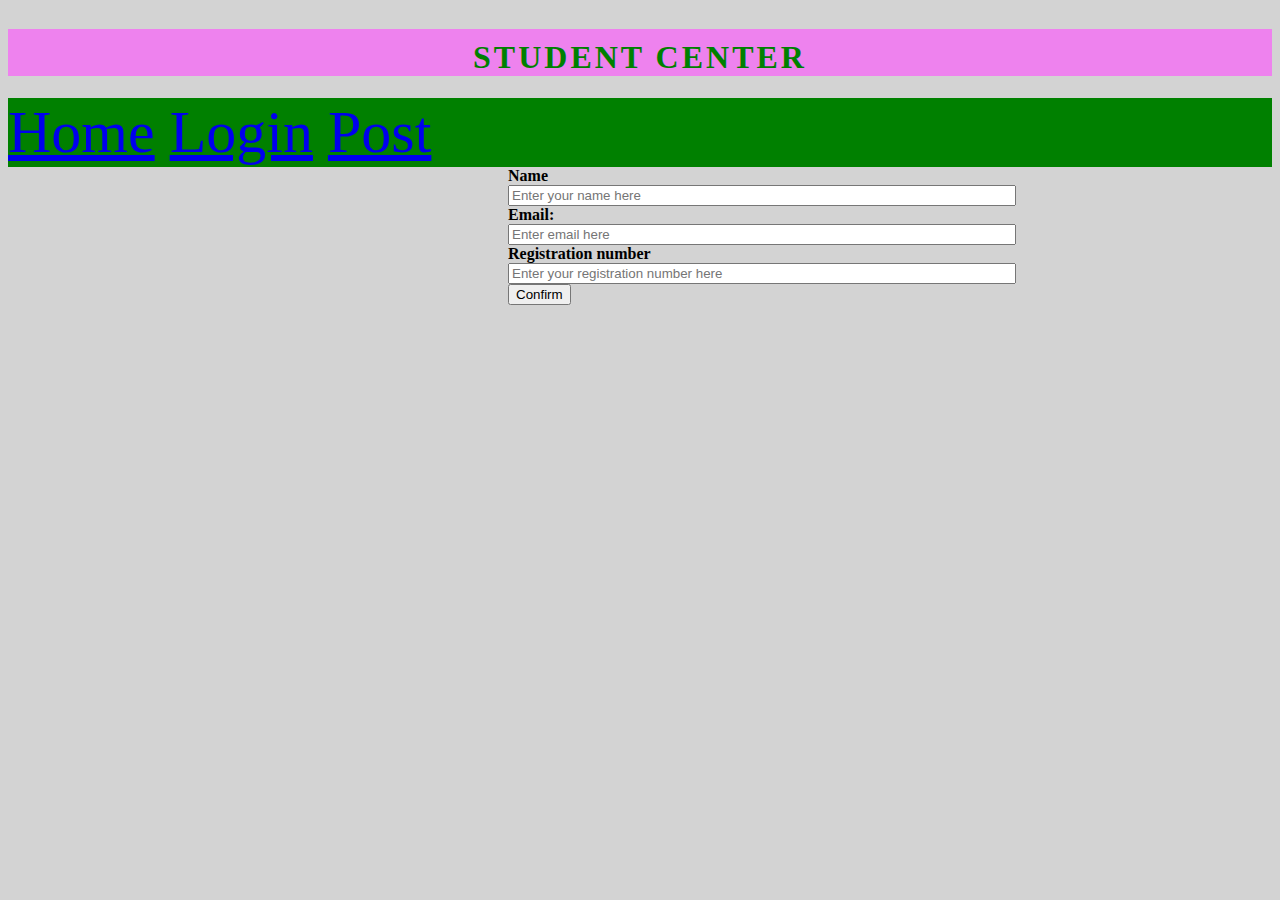
<file: template/index.html>
<!DOCTYPE html>
<html>
<head>
	<title>Andela university</title>
	<link rel="stylesheet" type="text/css" href="style.css">
</head>
<h1>Student center</h1>
<div class="navbar">
<a href="index.html">Home</a>
<a href="login.html">Login</a>
<a href="post.html">Post</a>
</div>
<body>
	<div class="registration">
		<form>	
			<label for="name"><b>Name</b></label><br>
			<input type="text" placeholder="Enter your name here" name="name" required=><br>
			<label for="email"><b>Email: </b></label><br>
			<input type="password" placeholder= "Enter email here" name="user_email" required><br>
			<label for="reg"><b>Registration number</b></label><br>
			<input type="Registration number" placeholder="Enter your registration number here" name="psw" required><br>
			<button type="submit">Confirm</button>
		</form>
	</div>
</body>
</html>
</file>
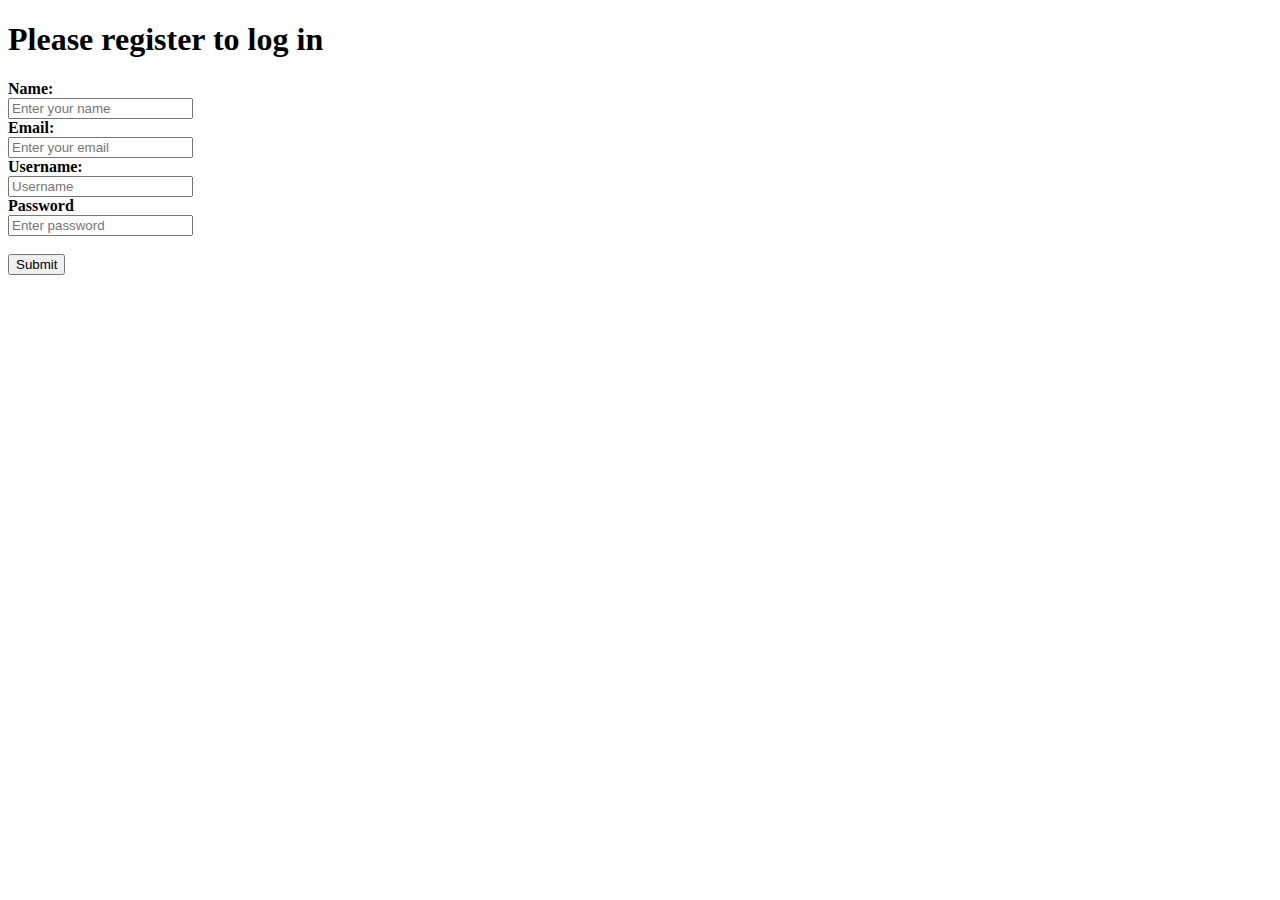
<file: Flask_login/templates/index.html>
<!DOCTYPE html>
<html>
<head>
	<title>Login page</title>
</head>
<body>
	<h1>Please register to log in</h1>
	<form method = "POST">
		<label type="text"><b>Name:</b></label><br>
		<input type="text" name="name" placeholder="Enter your name"><br>

		<label type="text"><b>Email:</b></label><br>
		<input type="text" name="email" placeholder="Enter your email"><br>

		<label type="text"><b>Username:</b></label><br>
		<input type="text" name="username" placeholder="Username"><br>

		<label type="text"><b>Password</b></label><br>
		<input type="password" name="password" placeholder="Enter password">
		<br><br>
		<input type="submit"</a>
	</form>
</body>
</html>
</file>
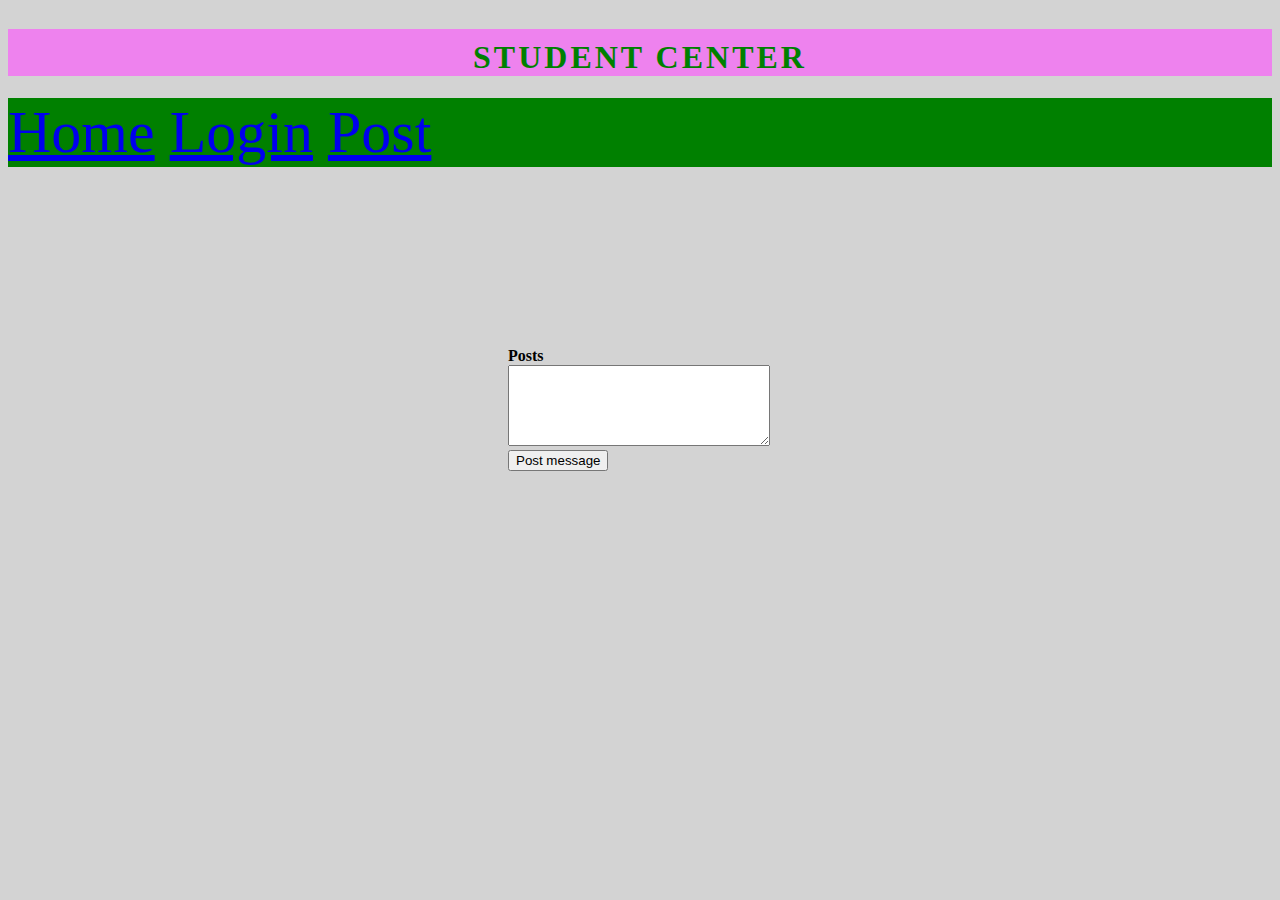
<file: template/addpost.html>
<!DOCTYPE html>
<html>
<head>
	<title>Posts</title>
	<link rel="stylesheet" type="text/css" href="style.css">
</head>
<h1>Student center</h1>
<div class="navbar">
	<a href="index.html">Home</a>
	<a href="login.html">Login</a>
	<a href="post.html">Post</a>
</div>
<br></br>
<br></br>
<br></br>
<br></br>
<body>
<div class="login">
	<form>
		<br><br>
		<label align="center"><b>Posts</b></label><br>
		<textarea cols="30" rows="5"></textarea><br>
		<button type="submit">Post message</button>
	</form>
</div>
</body>
</html>
</file>
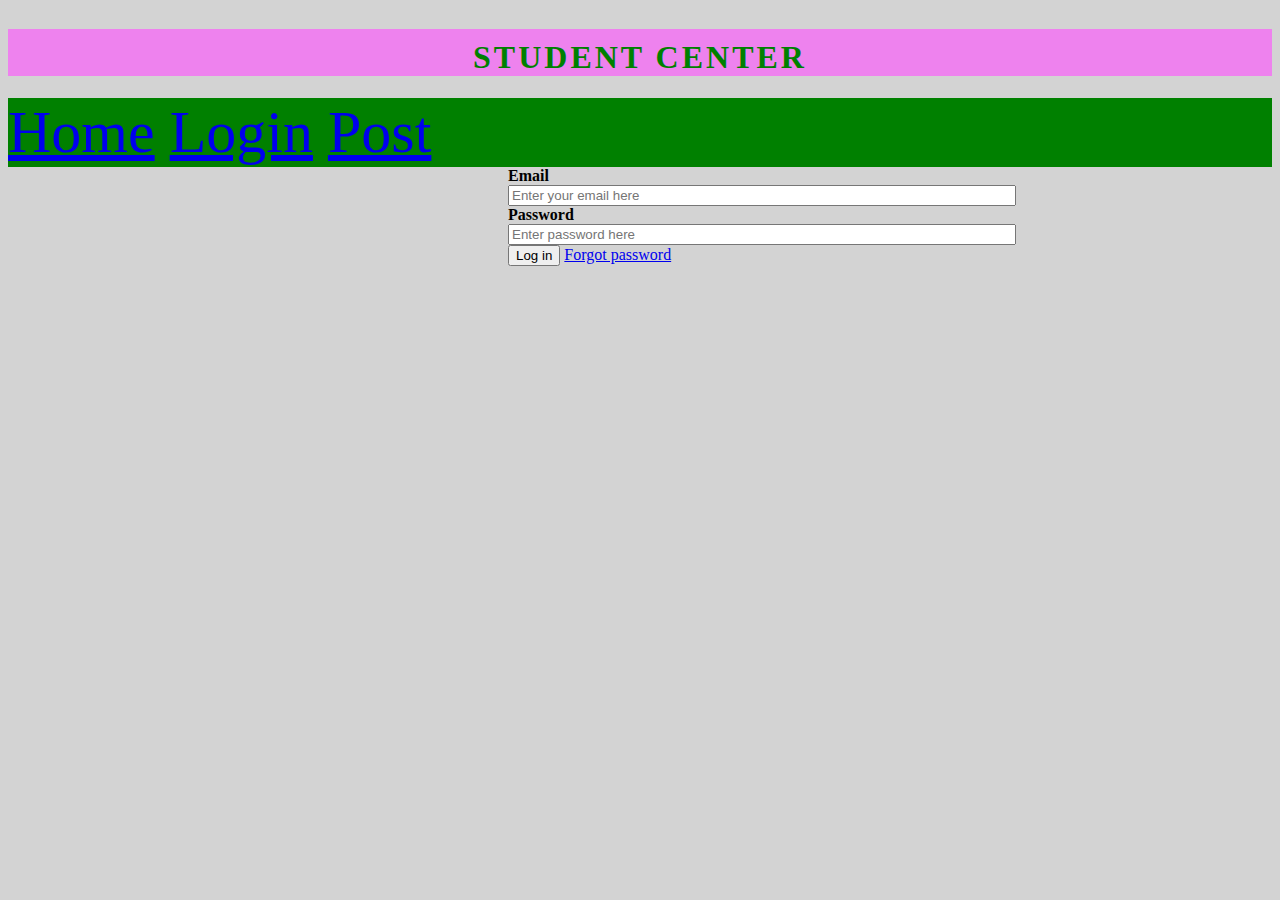
<file: template/login.html>
<!DOCTYPE html>
<html>
<head>
	<title>Log in</title>
	<link rel="stylesheet" type="text/css" href="style.css">
</head>
<h1>Student center</h1>
<div class="navbar">
<a href="index.html">Home</a>
<a href="login.html">Login</a>
<a href="post.html">Post</a>
</div>
<body>
<div class="login">
	<form>
		<label type = "email"><b>Email</b></label><br>
		<input type="email" placeholder="Enter your email here" name="user_email"><br>
		<label for="psw"><b>Password</b></label><br>
		<input type="password" placeholder= "Enter password here" name="psw"><br>
		<button type="submit">Log in</button>
		<a href="forgot_password">Forgot password</a>
	</form>
</div>
</body>
</html>
</file>
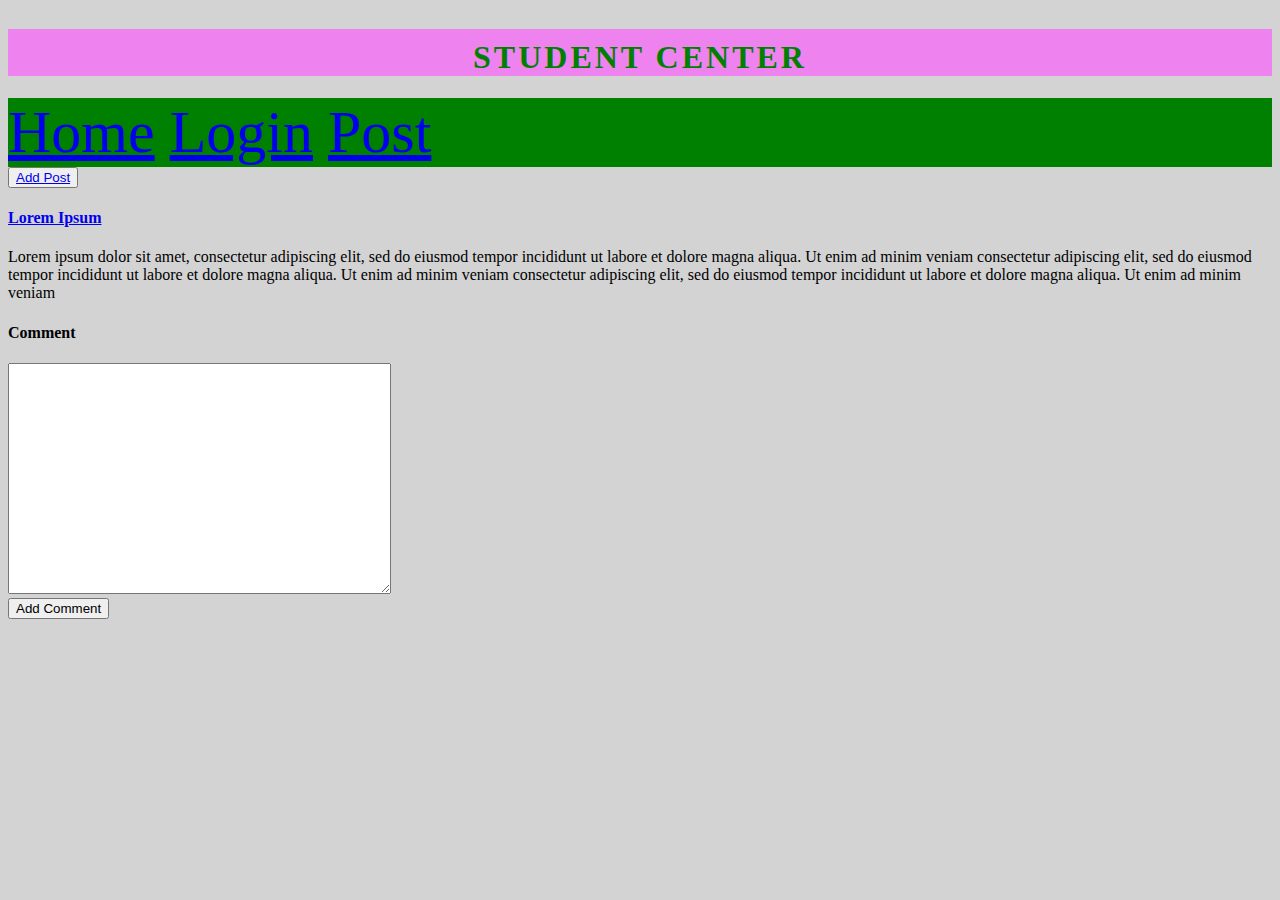
<file: template/post.html>
<!DOCTYPE html>
<html>
<head>
	<title>Posts</title>
	<link rel="stylesheet" type="text/css" href="style.css">
</head>
<h1>Student center</h1>
<div class="navbar">
<a href="index.html">Home</a>
<a href="login.html">Login</a>
<a href="post.html">Post</a>
</div>
<body>
<div class="post">
	<button><a href="addpost.html">Add Post</a></button>
	<h4><a href="post.html">Lorem Ipsum</a></h4>
	<p>Lorem ipsum dolor sit amet, consectetur adipiscing elit, sed do eiusmod tempor incididunt ut labore et dolore magna aliqua. Ut enim ad minim veniam  consectetur adipiscing elit, sed do eiusmod tempor incididunt ut labore et dolore magna aliqua. Ut enim ad minim veniam consectetur adipiscing elit, sed do eiusmod tempor incididunt ut labore et dolore magna aliqua. Ut enim ad minim veniam </p>
	<h4>Comment</h4>
	<textarea cols="45" rows="15"></textarea><br>
	<button>Add Comment</button>
	
</div>
</body>
</html>
</file>
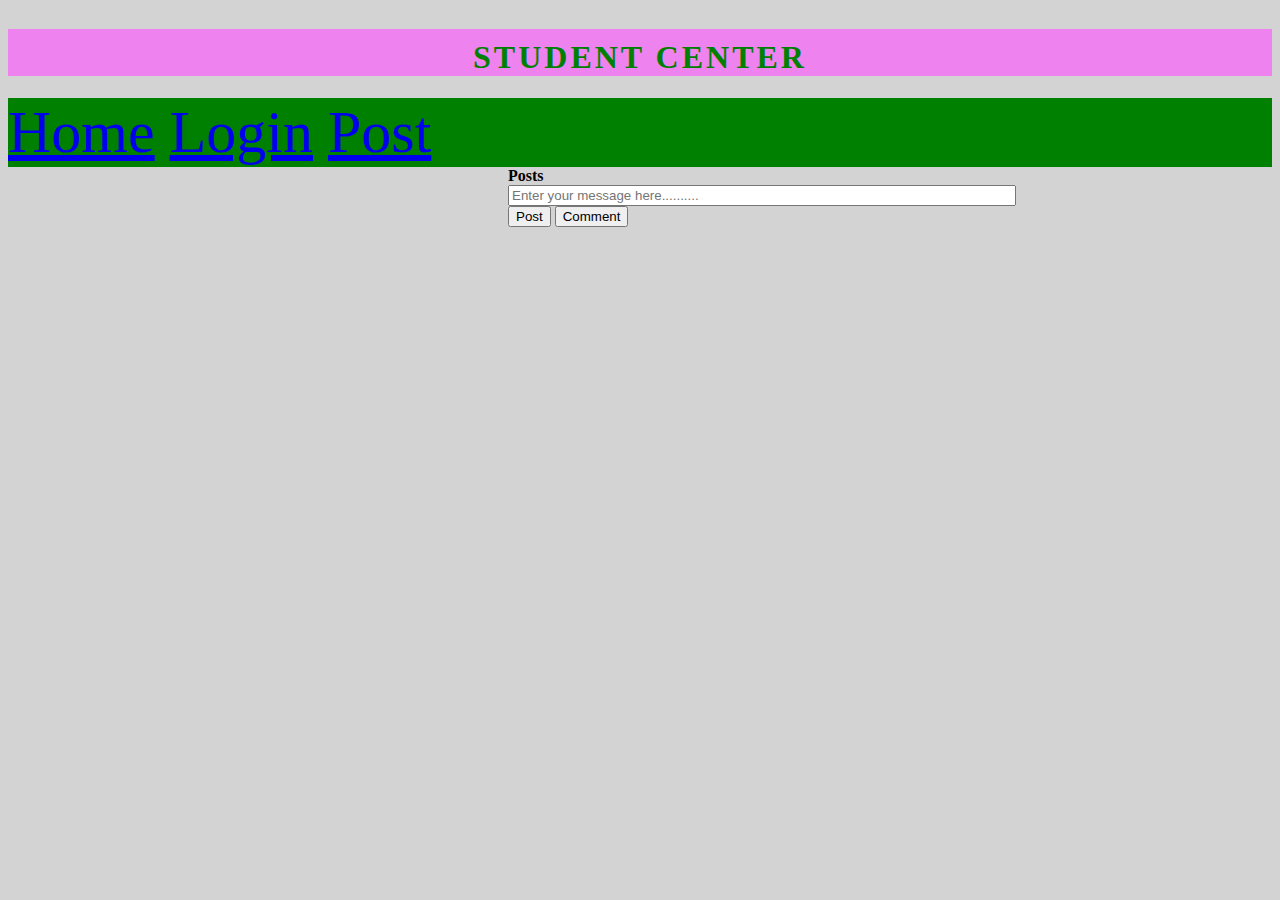
<file: template/posts.html>
<!DOCTYPE html>
<html>
<head>
	<title>Posts</title>
	<link rel="stylesheet" type="text/css" href="style.css">
</head>
<h1>Student center</h1>
<div class="navbar">
<a href="index.html">Home</a>
<a href="login.html">Login</a>
<a href="post.html">Post</a>
</div>
<body>
<div class="login">
	<form>
		<label type = "text"><b>Posts</b></label><br>
		<input type="text" placeholder="Enter your message here.........." text="Posts" required=><br>
		<button type="submit">Post</button>
		<button type="submit">Comment</button>
	</form>
</div>
</body>
</html>
</file>
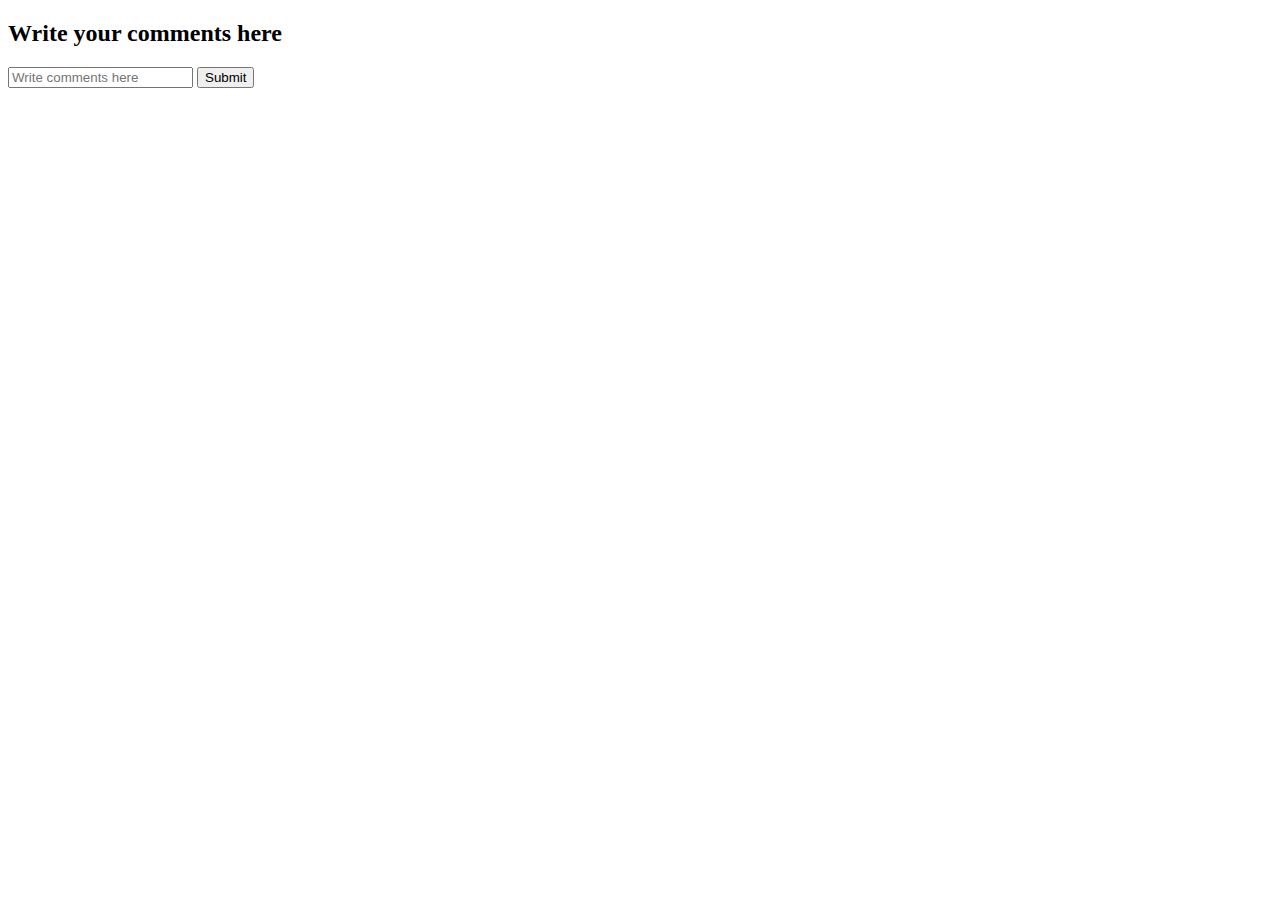
<file: Flask_login/templates/comment.html>
<!DOCTYPE html>
<html>
<head>
	<title>Posts</title>
</head>
<body>
	<h2>Write your comments here</h2>
	<form>
		<input type="text" name="post" placeholder="Write comments here">

		<input type="submit">
	</form>
</body>
</html>
</file>
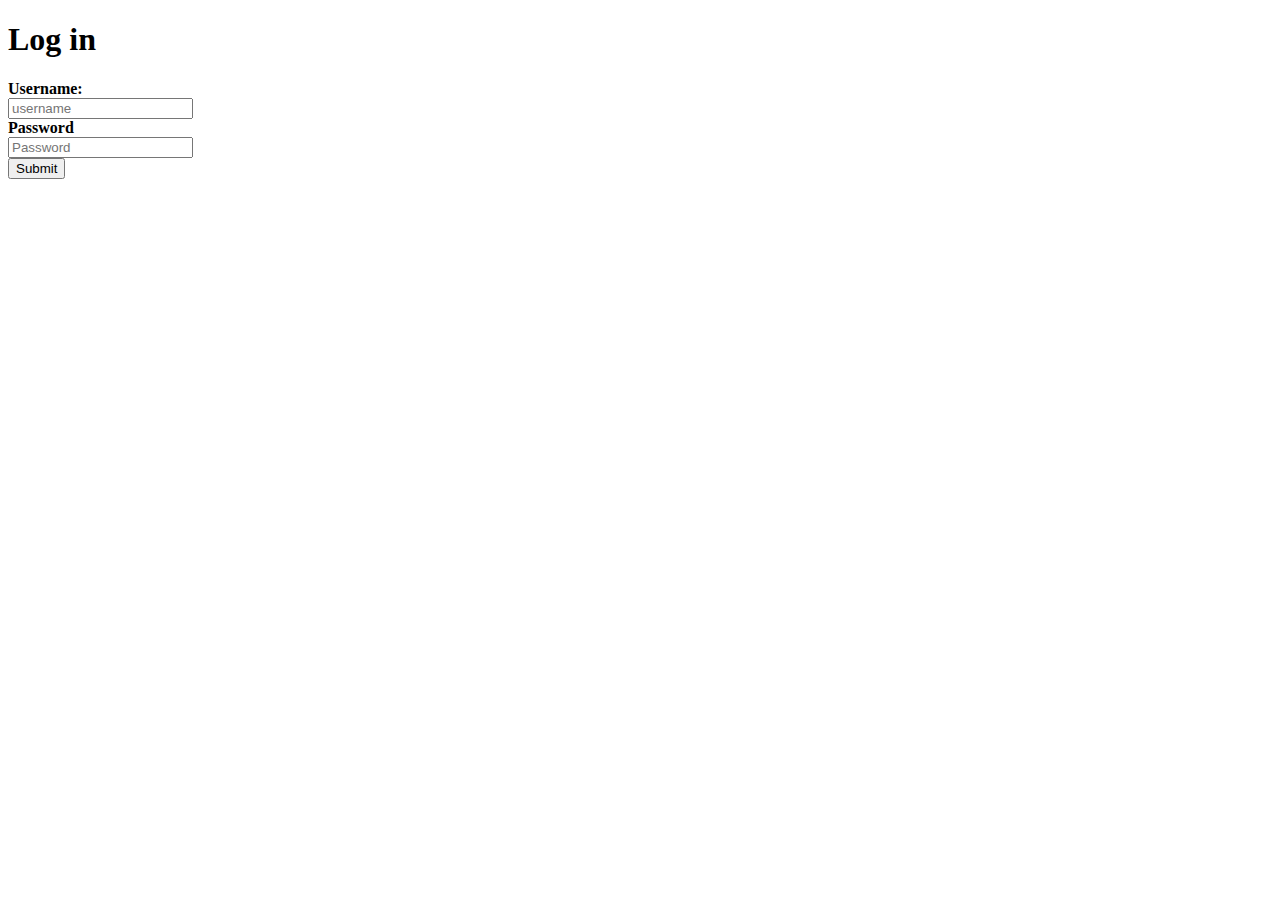
<file: Flask_login/templates/login.html>
<!DOCTYPE html>
<html>
<head>
	<title>Posts</title>
</head>
<body>
	<h1>Log in</h1>
	<form method = "GET">
		<label type="text"><b>Username:</b></label><br>
		<input type="text" name="username" placeholder="username"><br>

		<label type="text"><b>Password</b></label><br>
		<input type="password" name="password" placeholder="Password"><br>

		<input type="submit" >
	</form>
</body>
</html>
</file>
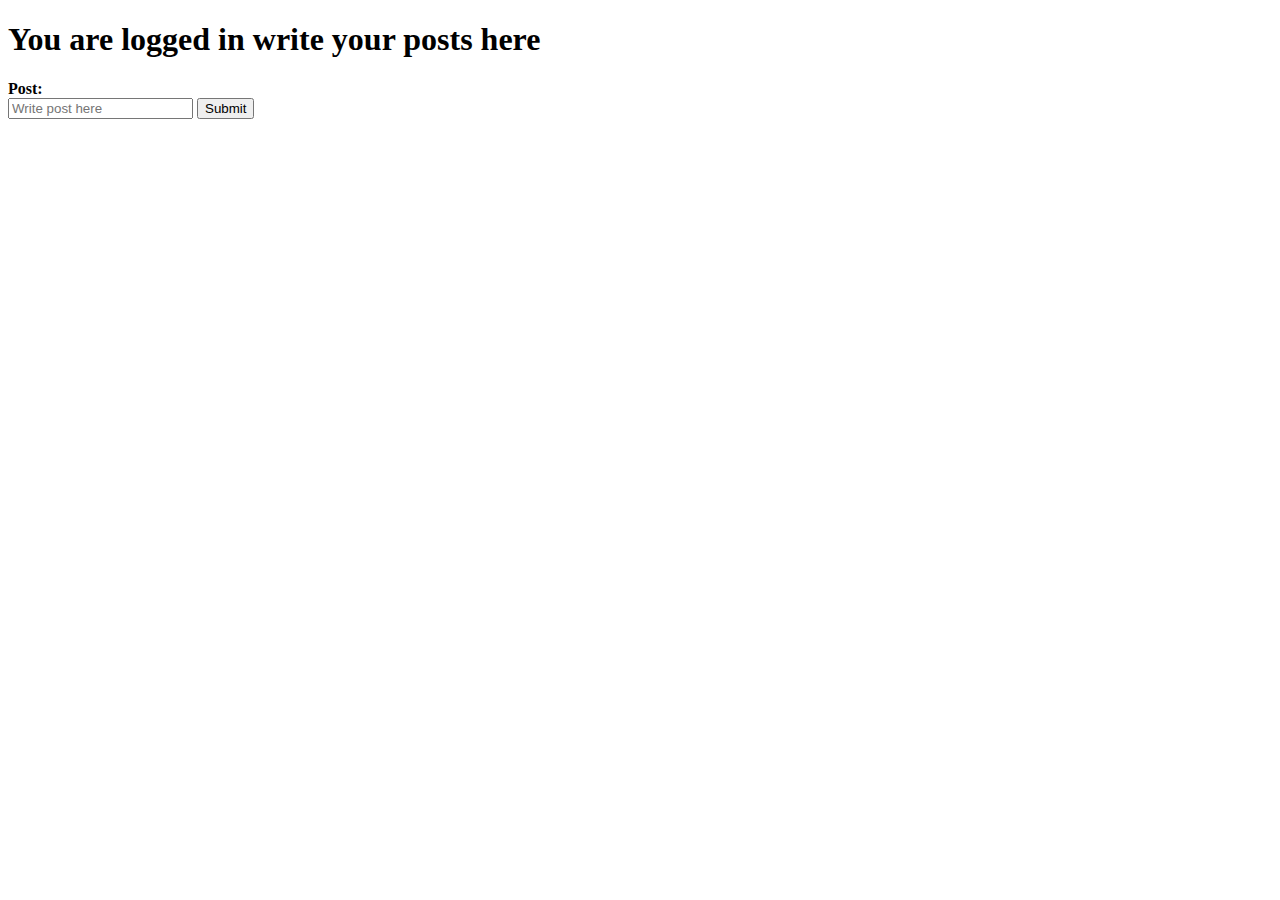
<file: Flask_login/templates/post.html>
<!DOCTYPE html>
<html>
<head>
	<title>Posts</title>
</head>
<body>
	<h1>You are logged in write your posts here</h1>
	<form>
		<label type="text"><b>Post:</b></label><br>
		<input type="text" name="post" placeholder="Write post here">

		<input type="submit">
	</form>
</body>
</html>
</file>
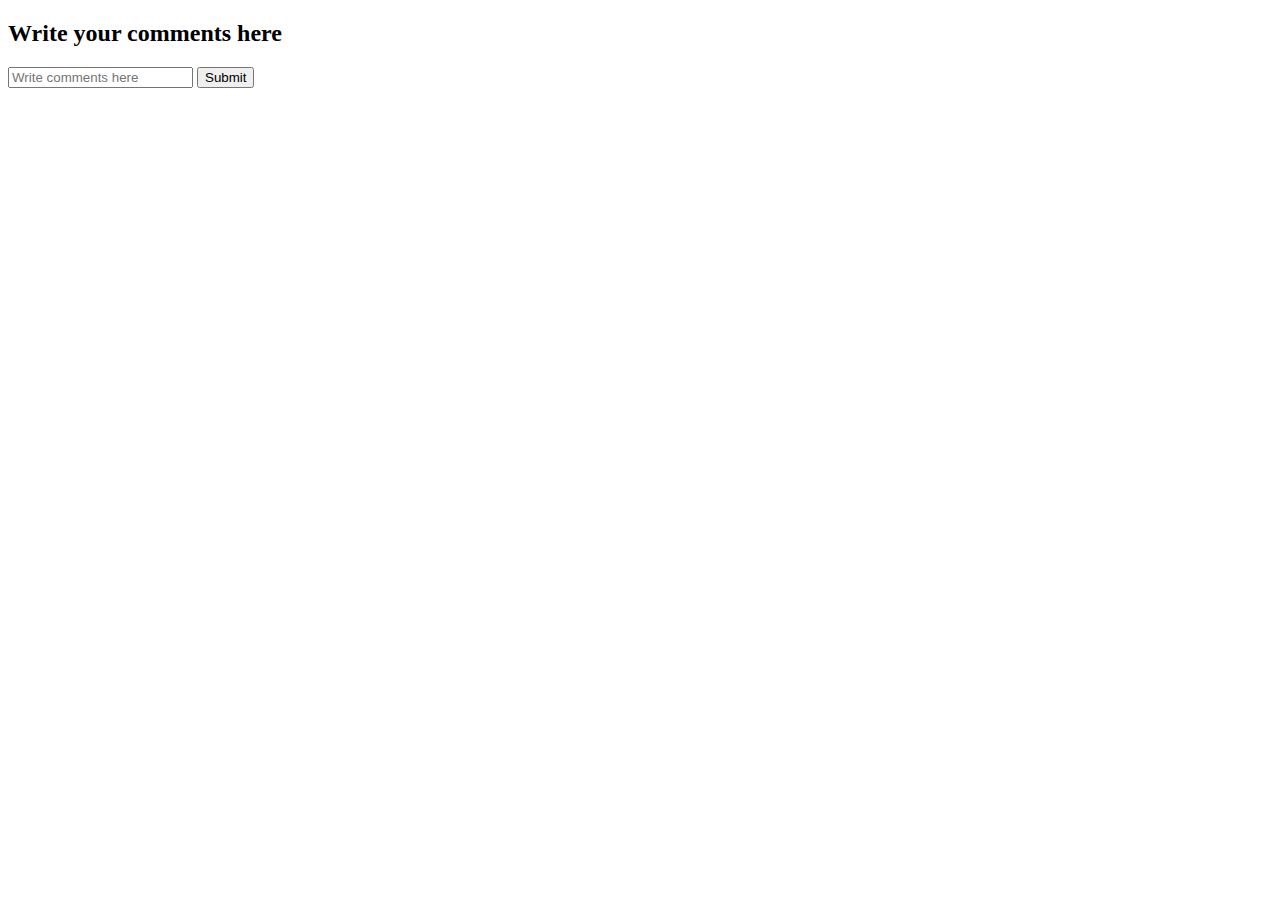
<file: flask_rest/templates/comment.html>
<!DOCTYPE html>
<html>
<head>
	<title>Posts</title>
</head>
<body>
	<h2>Write your comments here</h2>
	<form>
		<input type="text" name="post" placeholder="Write comments here">

		<input type="submit">
	</form>
</body>
</html>
</file>
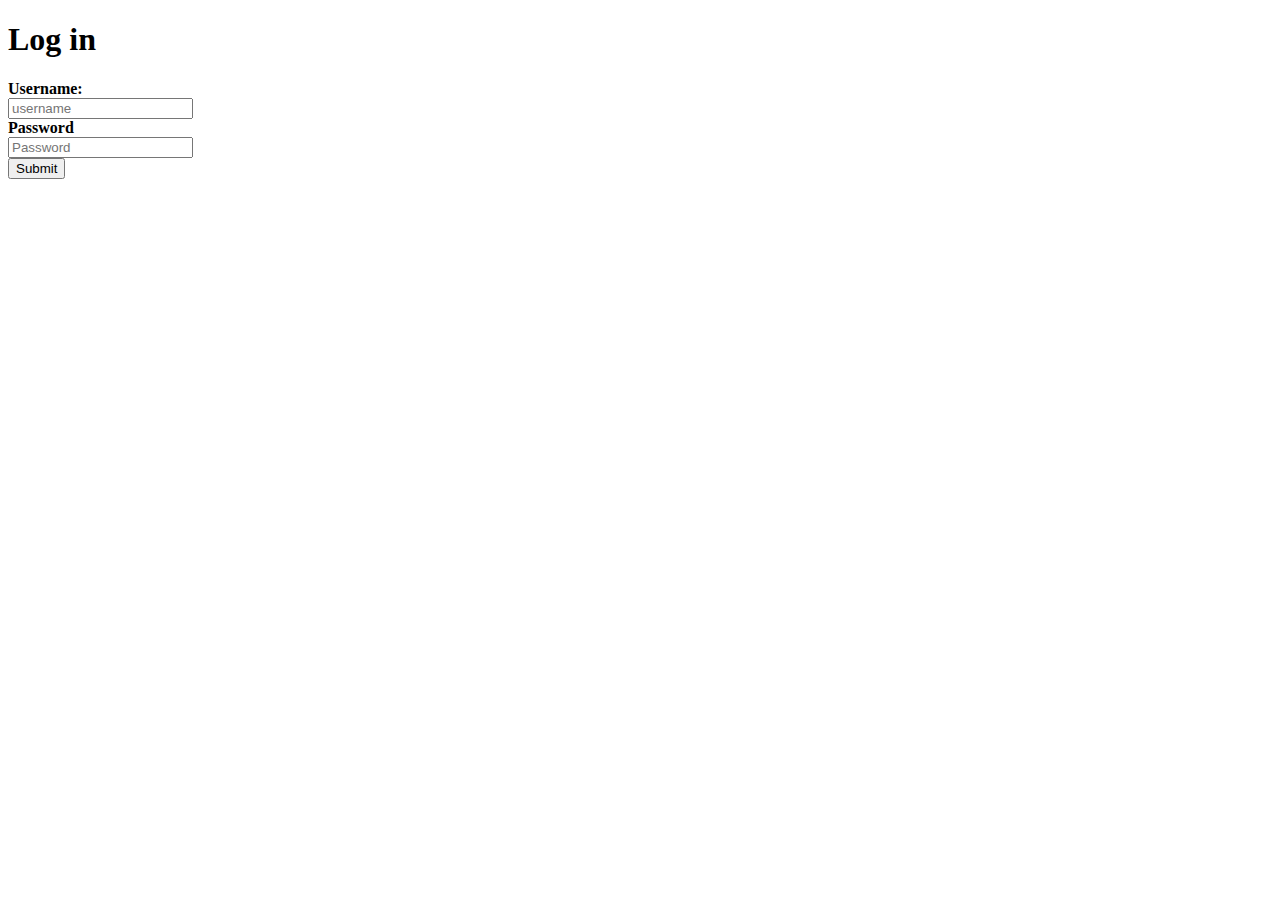
<file: flask_rest/templates/login.html>
<!DOCTYPE html>
<html>
<head>
	<title>Posts</title>
</head>
<body>
	<h1>Log in</h1>
	<form method = "GET">
		<label type="text"><b>Username:</b></label><br>
		<input type="text" name="username" placeholder="username"><br>

		<label type="text"><b>Password</b></label><br>
		<input type="password" name="password" placeholder="Password"><br>

		<input type="submit" >
	</form>
</body>
</html>
</file>
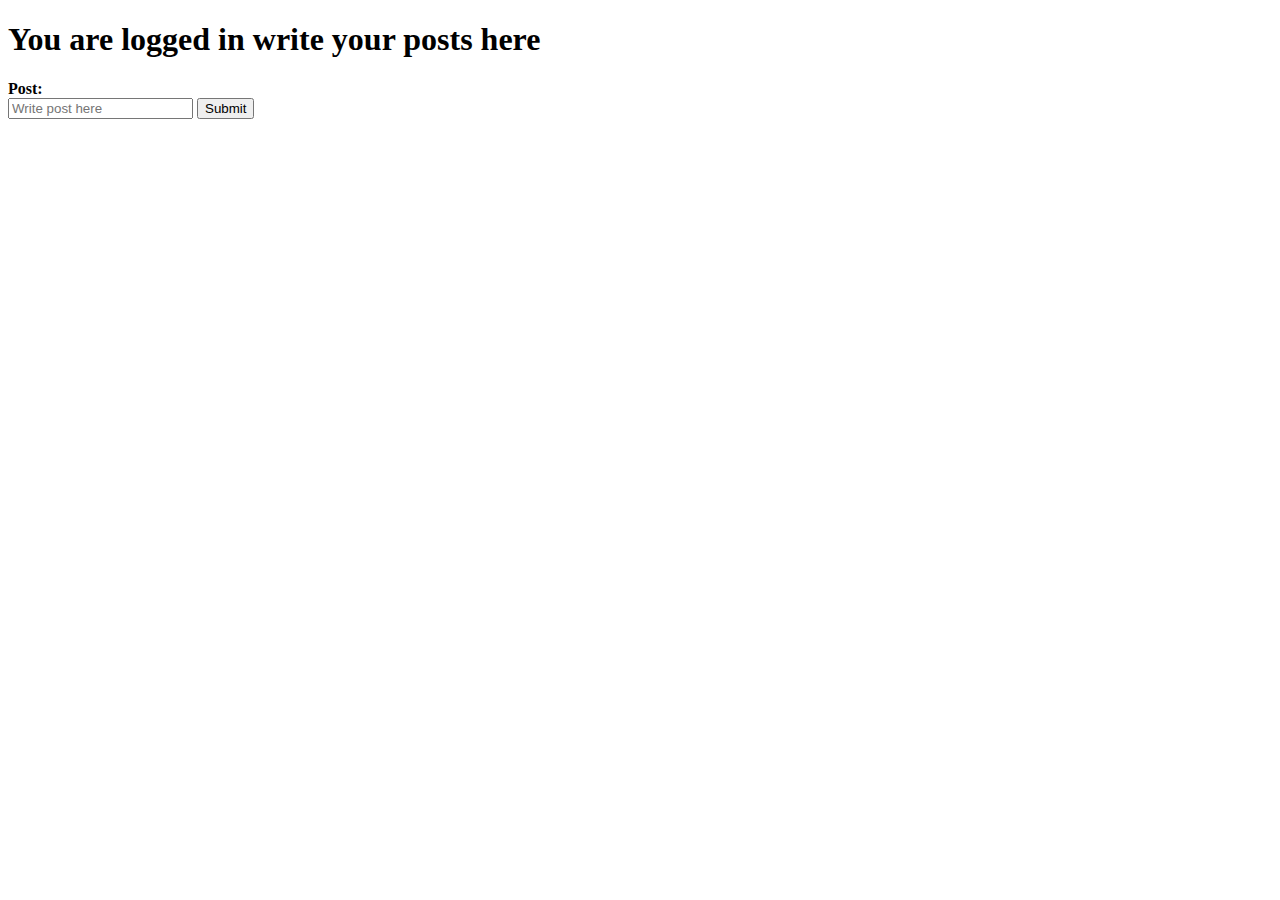
<file: flask_rest/templates/post.html>
<!DOCTYPE html>
<html>
<head>
	<title>Posts</title>
</head>
<body>
	<h1>You are logged in write your posts here</h1>
	<form>
		<label type="text"><b>Post:</b></label><br>
		<input type="text" name="post" placeholder="Write post here">

		<input type="submit">
	</form>
</body>
</html>
</file>
<file: template/style.css>
body {
	align-content: center;
	background-color: lightgray;
	
}
.registration {
	margin-left: 500px;

}

.login { 
	margin-left: 500px;
}
.navbar {
	background: green;
	float: center;
	font-size: 60px;

}

input{
	width: 500px;
}

h1 {
	background-color:violet;
	text-align: center;
	color: green;
	letter-spacing: 3px;
	text-transform: uppercase;
	padding-top: 10px;
}

h2 {
	background-color:violet;
	text-align: center;
	color: green;
	letter-spacing: 3px;
	text-transform: uppercase;
	padding-top: 10px;
</file>
